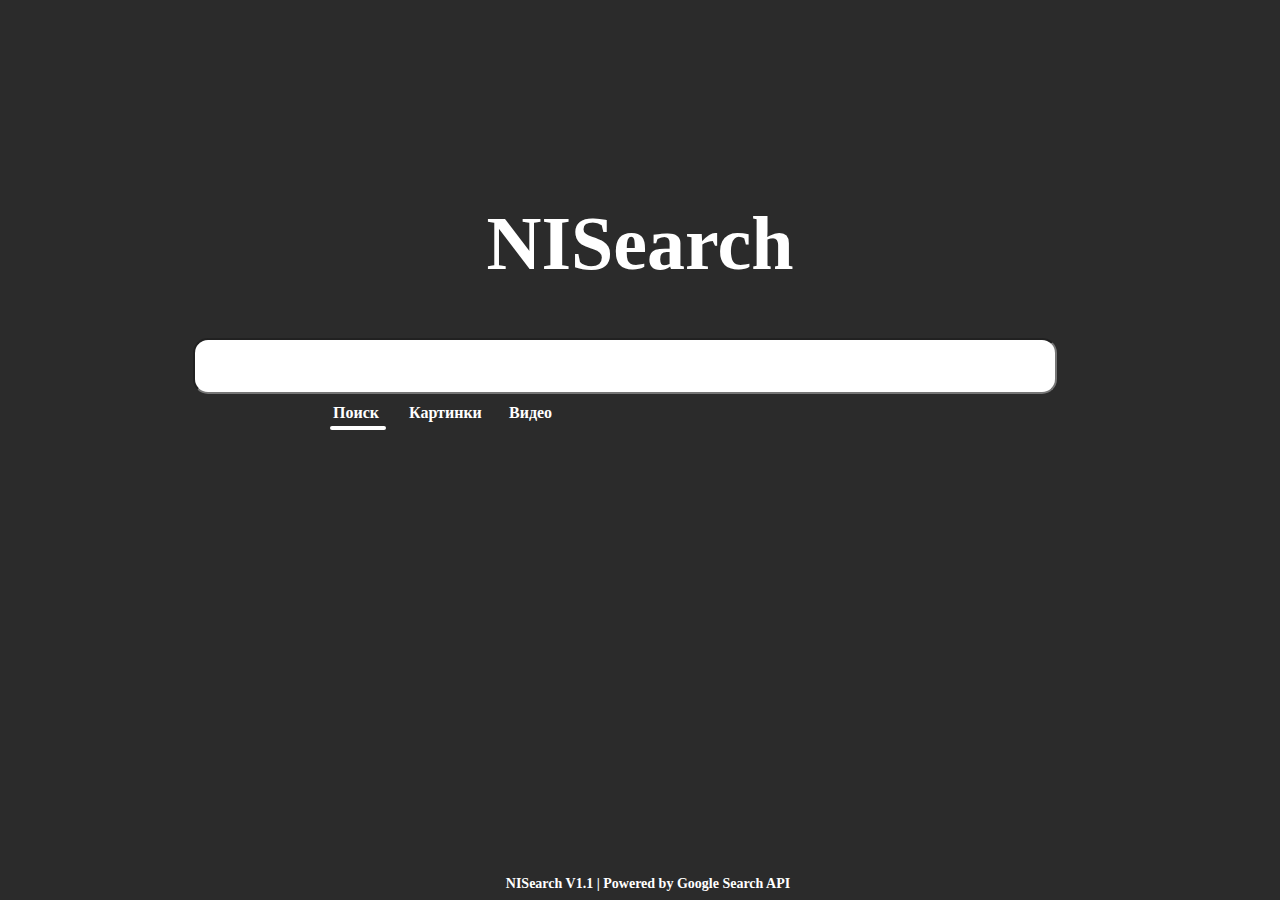
<file: src/main/resources/templates/index.html>
<!DOCTYPE html>
<html lang="en" xmlns:th="http://www.thymeleaf.org">
<head>
  <meta charset="UTF-8">
  <title>NISearch</title>
  <link rel="stylesheet" href="../static/index.css">
</head>
<style>
  h1 {
    color: #FFF;
    font-family: Inter;
    font-size: 76px;
    font-style: normal;
    font-weight: 700;
    line-height: normal;
    text-align: center;
    margin-top: 200px;
  }
  body {
    background: #2B2B2B;
  }
  form {
    display: flex;
    justify-content: center;
    align-items: center; /* Добавим выравнивание элементов по вертикали */
  }
  input {
    width: 800px;
    height: 50px;
    border-radius: 15px;
    background: #FFF;
    padding-left: 20px;
    padding-right: 40px; /* Установим отступ справа, чтобы сделать место для кнопки */
    font-family: Inter;
    font-size: 24px;
    font-style: normal;
  }
  button[type="submit"] {
    background-image: url(https://www.freeiconspng.com/uploads/search-icon-png-21.png); /* Путь к картинке находится в папке images */
    width: 30px; /* Установим желаемую ширину картинки кнопки */
    height: 30px; /* Установим желаемую высоту картинки кнопки */
    border: none; /* Уберем границу кнопки */
    background-color: transparent; /* Уберем фоновый цвет кнопки */
 /* Запретим повторение картинки */
    background-size: contain; /* Масштабируем картинку по размеру кнопки */
    position: relative; /* Позиционируем элемент */
    right: 50px; /* Смещаем кнопку вправо */
  }
  .footer {
    position: fixed;
    bottom: 0;
    left: 0;
    width: 100%;
    background-color: #2B2B2B;
    color: #FFF;
    font-family: Inter;
    font-size: 14px;
    font-weight: 600;
    padding: 8px;
    text-align: center;
  }
</style>
<body>
<h1 th:href="@{../}">NISearch</h1>
<form th:action="@{/search}" method="get" id="searchForm"> <!-- Use method="get" -->
  <input type="text" class="search-input" name="query">
  <button type="submit" class="search-button"></button>
</form>
<a id="sitesButton" onclick="switchSearchMode('sites')" class="button" style="
    margin-top: 10px;
    position: absolute;
    color: #FFF;
    font-family: Inter;
    font-size: 16px;
    font-style: normal;
    font-weight: 600;
    line-height: normal;
    text-align: center;
    margin-left: 325px;
    text-decoration: none;
">Поиск</a>
<a id="imagesButton" onclick="switchSearchMode('images')" class="button" style="
    margin-top: 10px;
    position: absolute;
    color: #FFF;
    font-family: Inter;
    font-size: 16px;
    font-style: normal;
    font-weight: 600;
    line-height: normal;
    text-align: center;
    margin-left: 401px;
    text-decoration: none;
">Картинки</a>
<a id="videosButton" onclick="switchSearchMode('videos')" class="button" style="
    margin-top: 10px;
    position: absolute;
    color: #FFF;
    font-family: Inter;
    font-size: 16px;
    font-style: normal;
    font-weight: 600;
    line-height: normal;
    text-align: center;
    margin-left: 501px;
    text-decoration: none;
">Видео</a>
<div id="indicator" style="
    margin-top: 32px;
    position: absolute;
    background-color: #FFFFFF;
    height: 4px;
    border-radius: 2px;
    width: 56px;
    margin-left: 322px;
"></div>

<div class="footer">
  NISearch V1.1 | Powered by Google Search API
</div>

<script>
  function goToHome() {
    window.location.href = "/";
  }

  function switchSearchMode(mode) {
    if (mode === 'sites') {

      document.getElementById('imagesButton').style.color = '#FFF'; // Выбираем белый цвет для неактивной кнопки
      document.getElementById('searchForm').action = '/search'; // Устанавливаем action для формы поиска сайтов
      document.getElementById('indicator').style.marginLeft = '322px'; // Перемещаем индикатор под кнопку "Поиск"
      document.getElementById('indicator').style.width = '56px'; // Перемещаем индикатор под кнопку "Картинки"
    } else if (mode === 'images') {
      document.getElementById('sitesButton').style.color = '#FFF'; // Выбираем белый цвет для неактивной кнопки

      document.getElementById('searchForm').action = '/images'; // Устанавливаем action для формы поиска картинок
      document.getElementById('indicator').style.marginLeft = '398px'; // Перемещаем индикатор под кнопку "Картинки"
      document.getElementById('indicator').style.width = '83px'; // Перемещаем индикатор под кнопку "Картинки"
    } else if (mode === 'videos') {
      document.getElementById('sitesButton').style.color = '#FFF'; // Выбираем белый цвет для неактивной кнопки

      document.getElementById('searchForm').action = '/videos'; // Устанавливаем action для формы поиска картинок
      document.getElementById('indicator').style.marginLeft = '498px'; // Перемещаем индикатор под кнопку "Картинки"
      document.getElementById('indicator').style.width = '56px'; // Перемещаем индикатор под кнопку "Картинки"
    }
  }
</script>

</body>
</html>
</file>
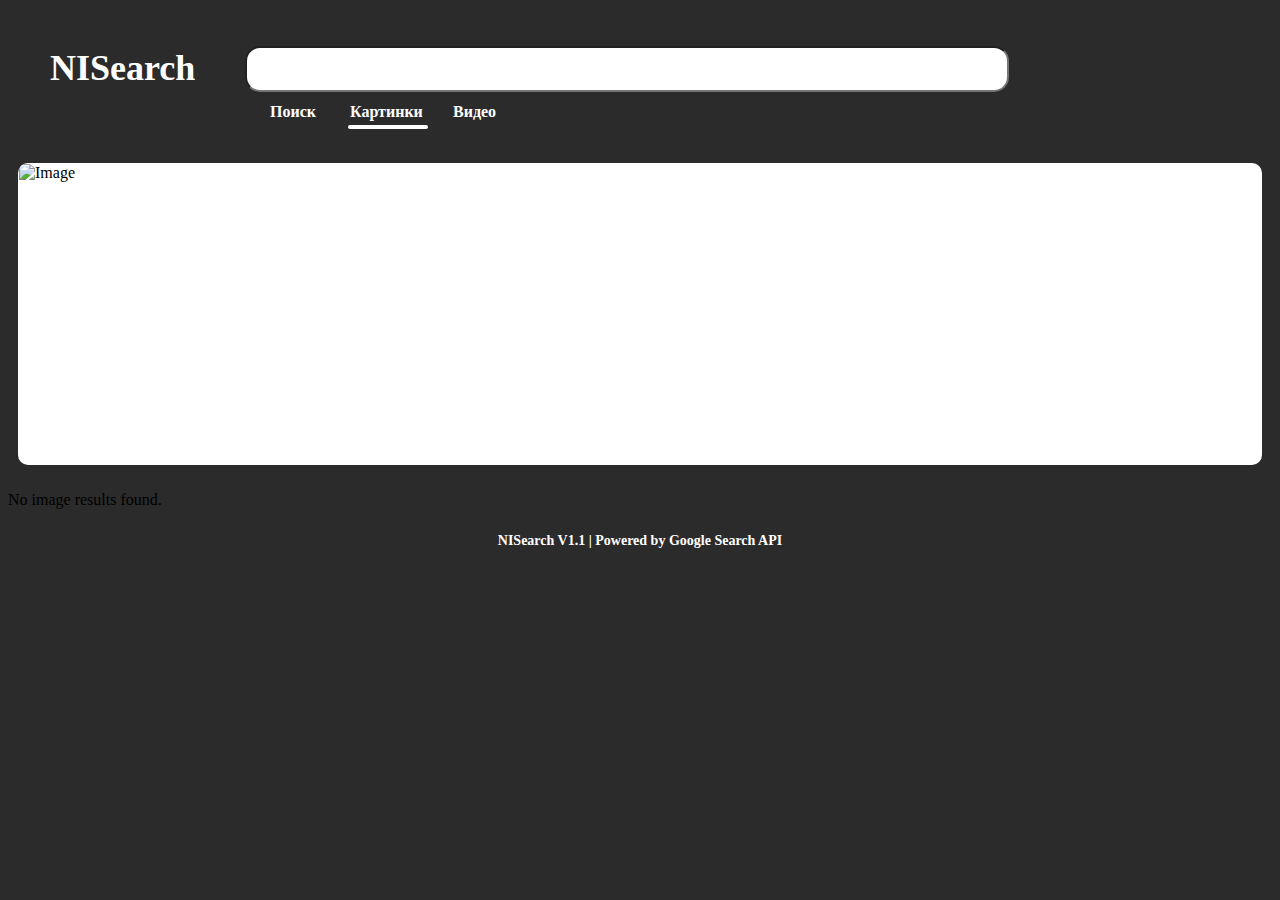
<file: src/main/resources/templates/image_results.html>
<!DOCTYPE html>
<html lang="en" xmlns:th="http://www.thymeleaf.org">
<head>
  <meta charset="UTF-8">
  <title>Image Search Results</title>
  <style>
    body {
      background: #2B2B2B;
    }
    .search-tab {
      position: fixed; /* Делаем панель поиска фиксированной */
      top: 0; /* Прикрепляем панель поиска к верху экрана */
      left: 0; /* Выравниваем панель поиска слева */
      right: 0; /* Выравниваем панель поиска справа */
      z-index: 999; /* Устанавливаем z-index для обеспечения правильного отображения поверх остальных элементов */
      width: 100vw;
      height: 145px;
      background: #2B2B2B;
    }
    /* Add your custom CSS styling here */
    .image-results {
      padding-top: 145px;
      display: flex;
      flex-wrap: wrap;
    }

    .image-results table {
      width: 100%;
      border-spacing: 10px;
    }

    .image-results td {
      width: 25%; /* Каждая ячейка таблицы будет содержать 25% от ширины контейнера (4 столбца) */
      height: 300px; /* Задаем высоту контейнера для картинки */
      overflow: hidden; /* Скрыть выходящие за границы изображения части */
      background-color: #FFFFFF;
      border-radius: 10px;
    }

    .image-results img {
      width: 100%;
      height: 100%;
      object-fit:scale-down;
      /* Растянуть изображение по размеру контейнера, обрезая лишнее */
      object-position: center; /* Центрировать содержимое по горизонтали и вертикали */
      display: block;
    }
    .search-form {
      display: flex;
      justify-content: left;
      align-items: center;
      padding-top: 15px; /* Добавим небольшой отступ сверху для элементов поиска */
      background-color: #2B2B2B; /* Зададим фон для .search-form, чтобы она была видна под панелью поиска */
    }
    input {
      width: 700px;
      height: 40px;
      border-radius: 15px;
      background: #FFF;
      padding-left: 20px;
      padding-right: 40px; /* Установим отступ справа, чтобы сделать место для кнопки */
      font-family: Inter;
      font-size: 24px;
      font-style: normal;
    }
    button[type="submit"] {
      background-image: url(https://www.freeiconspng.com/uploads/search-icon-png-21.png); /* Путь к картинке находится в папке images */
      width: 20px; /* Установим желаемую ширину картинки кнопки */
      height: 20px; /* Установим желаемую высоту картинки кнопки */
      border: none; /* Уберем границу кнопки */
      background-color: transparent; /* Уберем фоновый цвет кнопки */
      /* Запретим повторение картинки */
      background-size: contain; /* Масштабируем картинку по размеру кнопки */
      position: relative; /* Позиционируем элемент */
      right: 40px; /* Смещаем кнопку вправо */
    }
    h1 {
      color: #FFF;
      font-family: Inter;
      font-size: 36px;
      font-style: normal;
      font-weight: 700;
      line-height: normal;
      text-align: center;
      margin-top: 30px;
    }
    .footer {
      bottom: 0;
      left: 0;
      width: auto; /* Замените значение "width" на "auto" */
      background-color: #2B2B2B;
      color: #FFF;
      font-family: Inter;
      font-size: 14px;
      font-weight: 600;
      padding: 8px;
      text-align: center;
    }
    p {
      font-family: Inter;
    }
    a {
      font-family: Inter;
    }
  </style>
</head>
<body>
<div class="search-tab">
  <div style="margin-top: 10px; margin-bottom: 10px;" class="search-form">
    <h1 style="margin-top: 22px; margin-right: 50px; margin-left: 50px; cursor: pointer;" onclick="goToHome()">NISearch</h1>

    <script>
      function goToHome() {
        window.location.href = "/";
      }
    </script>
    <form th:action="@{/images}" method="get">
      <!-- Display the query in the search input field -->
      <input type="text" name="query" th:value="${query}" />
      <button type="submit" class="search-button"></button>
    </form>
  </div>
  <a th:href="@{/search(query=${query})}" class="button" style="
    margin-top: -20px;
    position: absolute;
    color: #FFF;
    font-family: Inter;
    font-size: 16px;
    font-style: normal;
    font-weight: 600;
    line-height: normal;
    text-align: center;
    margin-left: 270px;
    text-decoration: none;
">Поиск</a>
  <a th:href="@{/images(query=${query})}" class="button" style="
    margin-top: -20px;
    position: absolute;
    color: #FFF;
    font-family: Inter;
    font-size: 16px;
    font-style: normal;
    font-weight: 600;
    line-height: normal;
    text-align: center;
    margin-left: 350px;
    text-decoration: none;
">Картинки</a>
  <a th:href="@{/videos(query=${query})}" class="button" style="
    margin-top: -20px;
    position: absolute;
    color: #FFF;
    font-family: Inter;
    font-size: 16px;
    font-style: normal;
    font-weight: 600;
    line-height: normal;
    text-align: center;
    margin-left: 453px;
    text-decoration: none;
">Видео</a>
  <div style="
    margin-top: 2px;
    position: absolute;
    background-color: #FFFFFF;
    height: 4px;
    border-radius: 2px;
    width: 80px;
    margin-left: 348px;
"></div>

</div>
<div class="image-results">
  <table>
    <tbody>
    <tr th:each="row : ${imageRows}"> <!-- Разделяем список результатов на строки -->
      <td th:each="imageResult : ${row}">
        <img th:src="${imageResult.imageUrl}" alt="Image" />
      </td>
    </tr>
    </tbody>
  </table>
  <p th:unless="${imageRows}">No image results found.</p>
</div>

<div class="footer">
  NISearch V1.1 | Powered by Google Search API
</div>

</body>
</html>
</file>
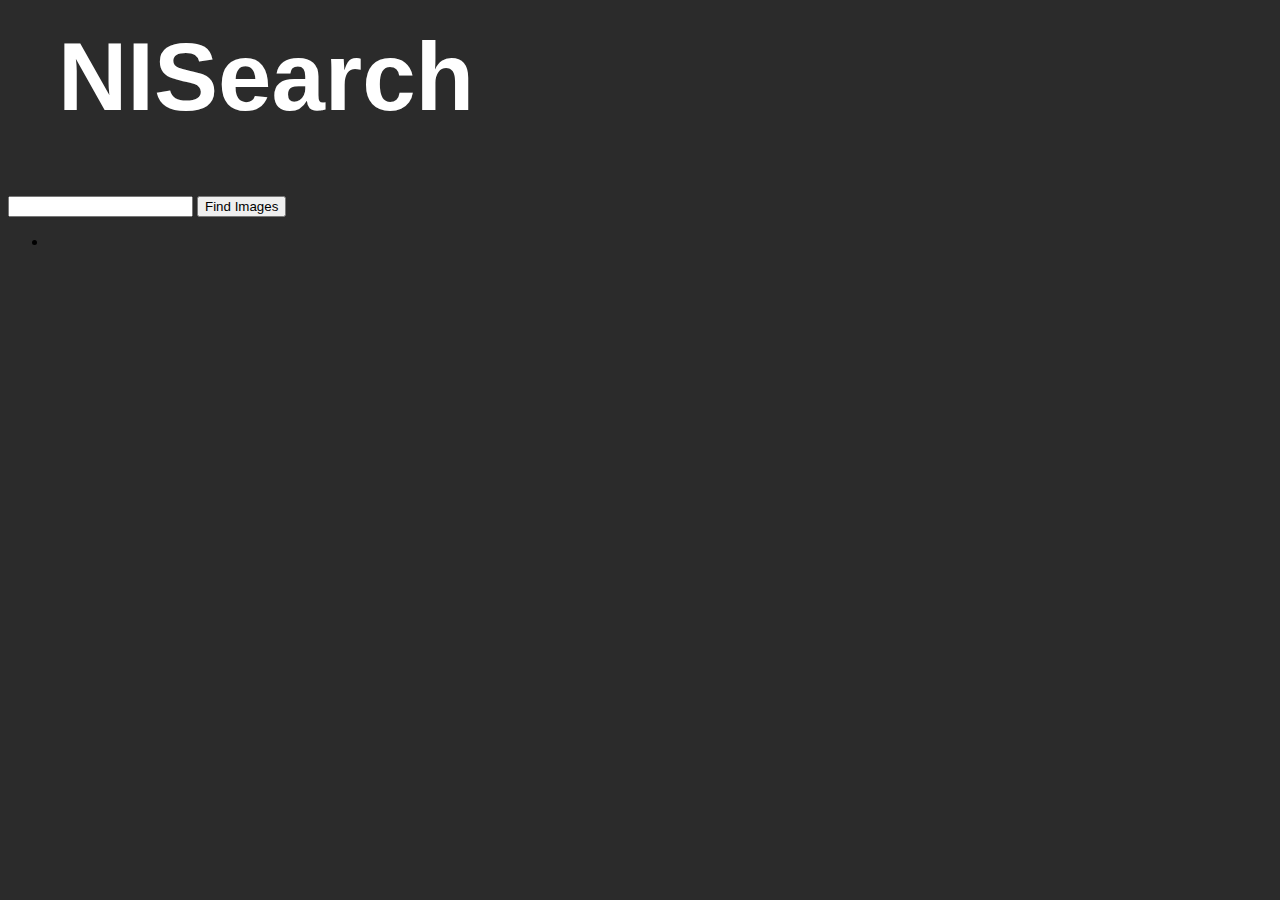
<file: src/main/resources/templates/image_search.html>
<!-- image_search.html -->
<!DOCTYPE html>
<html lang="en" xmlns:th="http://www.thymeleaf.org">
<head>
  <meta charset="UTF-8">
  <title>Image Search</title>
  <link rel="stylesheet" href="../static/index.css">
</head>
<body>
<div class="search-tab">
  <div style="margin-top: 10px;margin-bottom: 10px;" class="search-form">
    <h1 style="margin-top: 22px;margin-right: 50px;margin-left: 50px;">NISearch</h1>
    <form th:action="@{/images}" method="post">
      <input type="text" name="query" th:value="${query}" />
      <button type="submit">Find Images</button>
    </form>
  </div>
</div>
<ul class="results-list">
  <li th:each="result : ${results}" class="result-item">
    <div>
      <img th:src="${result.imageUrl}" alt="" class="result-image">
      <p class="result-snippet" th:text="${result.imageAltText}"></p>
    </div>
  </li>
</ul>
</body>
</html>
</file>
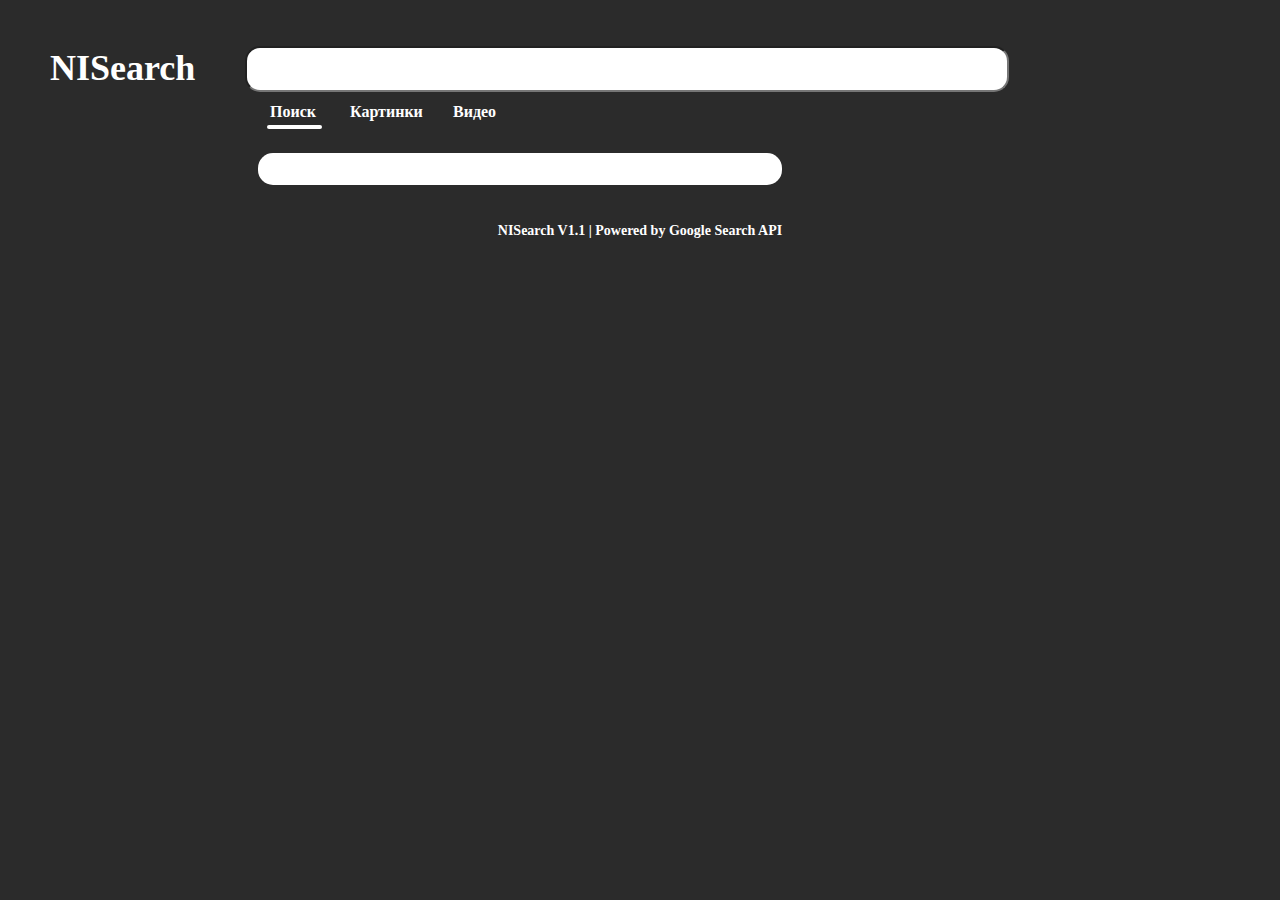
<file: src/main/resources/templates/results.html>
<!DOCTYPE html>
<html lang="en" xmlns:th="http://www.thymeleaf.org">
<head>
  <meta charset="UTF-8">
  <title>Search Results</title>
</head>
<style>
  h1 {
    color: #FFF;
    font-family: Inter;
    font-size: 36px;
    font-style: normal;
    font-weight: 700;
    line-height: normal;
    text-align: center;
    margin-top: 30px;
  }

  body {
    background: #2B2B2B;
  }

  .search-tab {
    position: fixed; /* Делаем панель поиска фиксированной */
    top: 0; /* Прикрепляем панель поиска к верху экрана */
    left: 0; /* Выравниваем панель поиска слева */
    right: 0; /* Выравниваем панель поиска справа */
    z-index: 999; /* Устанавливаем z-index для обеспечения правильного отображения поверх остальных элементов */
    width: 100vw;
    height: 145px;
    background: #2B2B2B;
  }


  .results-list {
    padding-top: 145px;
    list-style: none;
    margin: 0;
    padding-left: 250px;
    padding-right: 490px;
  }

  .result-item {
    margin-bottom: 30px;
    padding: 15px;
    background: #FFF;
    border-radius: 15px;
  }

  .result-title {
    color: #007BFF;
    font-size: 20px;
    font-weight: 600;
    margin-bottom: -5px;
    margin-top: 4px;
    text-decoration: none;
  }

  .result-link {
    color: #91b1d4;
    text-decoration: none;
    font-size: 14px;
  }

  .result-snippet {
    margin-top: -5px;
    color: #6C757D;
    font-size: 14px;
    font-weight: 550;
  }
  .search-form {
    display: flex;
    justify-content: left;
    align-items: center;
    padding-top: 15px; /* Добавим небольшой отступ сверху для элементов поиска */
    background-color: #2B2B2B; /* Зададим фон для .search-form, чтобы она была видна под панелью поиска */
  }
  input {
    width: 700px;
    height: 40px;
    border-radius: 15px;
    background: #FFF;
    padding-left: 20px;
    padding-right: 40px; /* Установим отступ справа, чтобы сделать место для кнопки */
    font-family: Inter;
    font-size: 24px;
    font-style: normal;
  }
  button[type="submit"] {
    background-image: url(https://www.freeiconspng.com/uploads/search-icon-png-21.png); /* Путь к картинке находится в папке images */
    width: 20px; /* Установим желаемую ширину картинки кнопки */
    height: 20px; /* Установим желаемую высоту картинки кнопки */
    border: none; /* Уберем границу кнопки */
    background-color: transparent; /* Уберем фоновый цвет кнопки */
    /* Запретим повторение картинки */
    background-size: contain; /* Масштабируем картинку по размеру кнопки */
    position: relative; /* Позиционируем элемент */
    right: 40px; /* Смещаем кнопку вправо */
  }
  .footer {
    bottom: 0;
    left: 0;
    width: auto; /* Замените значение "width" на "auto" */
    background-color: #2B2B2B;
    color: #FFF;
    font-family: Inter;
    font-size: 14px;
    font-weight: 600;
    padding: 8px;
    text-align: center;
  }
  a {
    font-family: Inter;
  }
  p {
    font-family: Inter;
  }
</style>
<body>


<div class="search-tab">
<div style="margin-top: 10px; margin-bottom: 10px;" class="search-form">
  <h1 style="margin-top: 22px; margin-right: 50px; margin-left: 50px; cursor: pointer;" onclick="goToHome()">NISearch</h1>

  <script>
    function goToHome() {
      window.location.href = "/";
    }
  </script>

  <form th:action="@{/search}" method="get">
    <!-- Display the query in the search input field -->
    <input type="text" class="search-input" name="query" th:value="${query}">
    <button type="submit" class="search-button"></button>
  </form>
</div>
  <a th:href="@{/search(query=${query})}" class="button" style="
    margin-top: -20px;
    position: absolute;
    color: #FFF;
    font-family: Inter;
    font-size: 16px;
    font-style: normal;
    font-weight: 600;
    line-height: normal;
    text-align: center;
    margin-left: 270px;
    text-decoration: none;
">Поиск</a>
  <a th:href="@{/images(query=${query})}" class="button" style="
    margin-top: -20px;
    position: absolute;
    color: #FFF;
    font-family: Inter;
    font-size: 16px;
    font-style: normal;
    font-weight: 600;
    line-height: normal;
    text-align: center;
    margin-left: 350px;
    text-decoration: none;
">Картинки</a>
  <a th:href="@{/videos(query=${query})}" class="button" style="
    margin-top: -20px;
    position: absolute;
    color: #FFF;
    font-family: Inter;
    font-size: 16px;
    font-style: normal;
    font-weight: 600;
    line-height: normal;
    text-align: center;
    margin-left: 453px;
    text-decoration: none;
">Видео</a>
  <div style="
    margin-top: 2px;
    position: absolute;
    background-color: #FFFFFF;
    height: 4px;
    border-radius: 2px;
    width: 55px;
    margin-left: 267px;
"></div>
</div>
<ul class="results-list">
  <li th:each="result : ${results}" class="result-item">
    <div>
      <p style="margin-top: 5px;">
        <a class="result-title" th:href="${result.link}" th:text="${result.title}"></a>
      </p>
      <p style="margin-top: -14px;">
        <a class="result-link" th:href="${result.link}" th:text="${result.link}"></a>
      </p>
      <p class="result-snippet" style="margin-top: 10px;" th:text="${result.snippet}"></p>
    </div>
  </li>
</ul>

<div class="footer">
  NISearch V1.1 | Powered by Google Search API
</div>



</body>
</html>
</file>
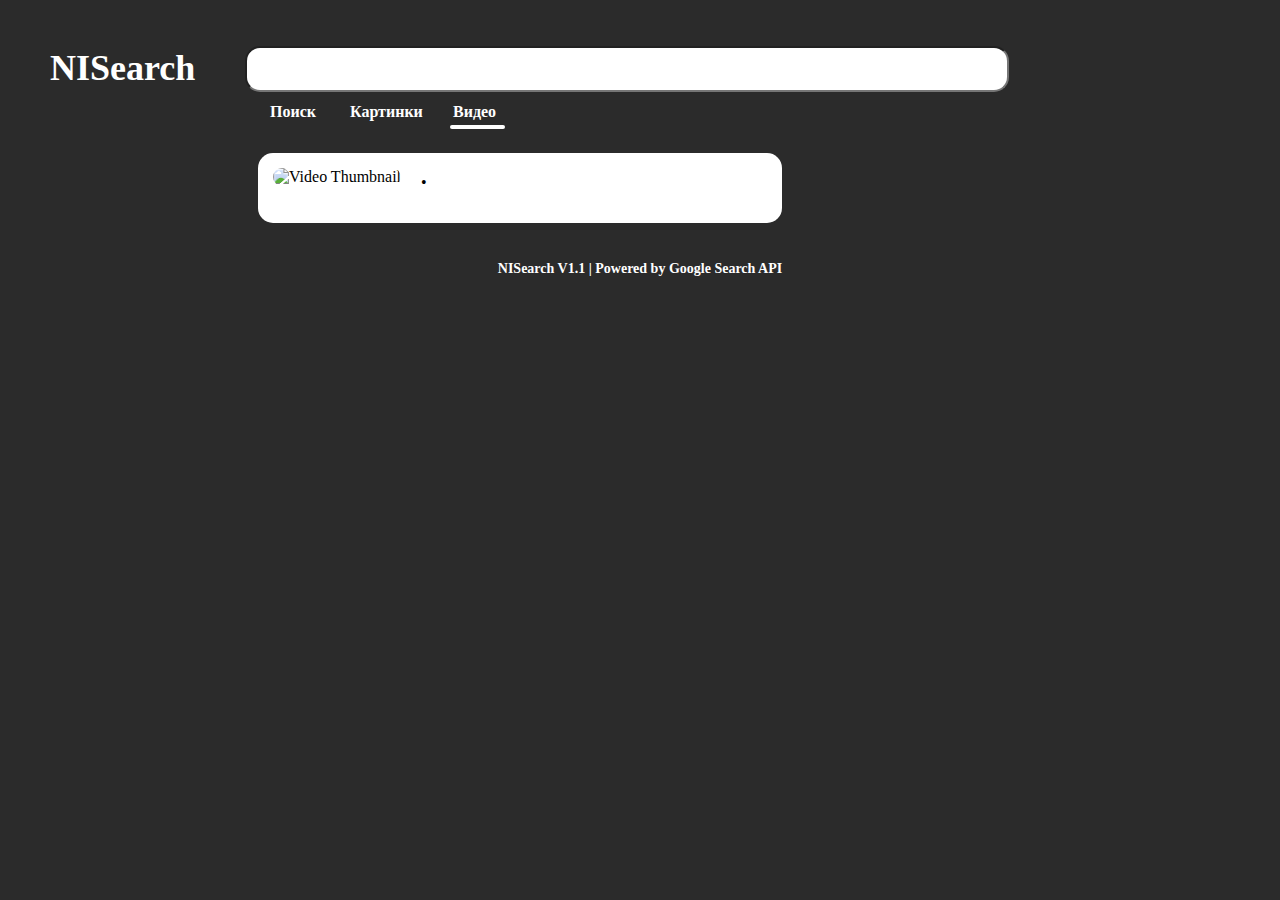
<file: src/main/resources/templates/video_results.html>
<!DOCTYPE html>
<html lang="en" xmlns:th="http://www.thymeleaf.org">
<head>
  <meta charset="UTF-8">
  <title>Video Search Results</title>
</head>

<style>
  body {
    background: #2B2B2B;
  }
  .search-tab {
    position: fixed; /* Делаем панель поиска фиксированной */
    top: 0; /* Прикрепляем панель поиска к верху экрана */
    left: 0; /* Выравниваем панель поиска слева */
    right: 0; /* Выравниваем панель поиска справа */
    z-index: 999; /* Устанавливаем z-index для обеспечения правильного отображения поверх остальных элементов */
    width: 100vw;
    height: 145px;
    background: #2B2B2B;
  }
  .search-form {
    display: flex;
    justify-content: left;
    align-items: center;
    padding-top: 15px; /* Добавим небольшой отступ сверху для элементов поиска */
    background-color: #2B2B2B; /* Зададим фон для .search-form, чтобы она была видна под панелью поиска */
  }
  input {
    width: 700px;
    height: 40px;
    border-radius: 15px;
    background: #FFF;
    padding-left: 20px;
    padding-right: 40px; /* Установим отступ справа, чтобы сделать место для кнопки */
    font-family: Inter;
    font-size: 24px;
    font-style: normal;
  }
  button[type="submit"] {
    background-image: url(https://www.freeiconspng.com/uploads/search-icon-png-21.png); /* Путь к картинке находится в папке images */
    width: 20px; /* Установим желаемую ширину картинки кнопки */
    height: 20px; /* Установим желаемую высоту картинки кнопки */
    border: none; /* Уберем границу кнопки */
    background-color: transparent; /* Уберем фоновый цвет кнопки */
    /* Запретим повторение картинки */
    background-size: contain; /* Масштабируем картинку по размеру кнопки */
    position: relative; /* Позиционируем элемент */
    right: 40px; /* Смещаем кнопку вправо */
  }
  h1 {
    color: #FFF;
    font-family: Inter;
    font-size: 36px;
    font-style: normal;
    font-weight: 700;
    line-height: normal;
    text-align: center;
    margin-top: 30px;
  }
  .footer {
    bottom: 0;
    left: 0;
    width: auto; /* Замените значение "width" на "auto" */
    background-color: #2B2B2B;
    color: #FFF;
    font-family: Inter;
    font-size: 14px;
    font-weight: 600;
    padding: 8px;
    text-align: center;
  }

  .result-item {
    margin-bottom: 30px;
    padding: 15px;
    background: #FFF;
    border-radius: 15px;
  }

  .result-title {
    color: #007BFF;
    font-size: 20px;
    font-weight: 600;
    margin-bottom: -5px;
    margin-top: 5px;
    text-decoration: none;
  }
  .results-list {
    padding-top: 145px;
    list-style: none;
    margin: 0;
    padding-left: 250px;
    padding-right: 490px;
  }
  .footer {
    bottom: 0;
    left: 0;
    width: auto; /* Замените значение "width" на "auto" */
    background-color: #2B2B2B;
    color: #FFF;
    font-family: Inter;
    font-size: 14px;
    font-weight: 600;
    padding: 8px;
    text-align: center;
  }
  .thumbnail {
    border-radius: 15px;
  }
  .channel-title {
    color: #91b1d4;
    font-size: 14px;
  }
  .published-at {
    color: #91b1d4;
    font-size: 14px;
  }
  .result-snippet {
    color: #6C757D;
  }
  p {
    font-family: Inter;
  }
  a {
    font-family: Inter;
  }
</style>

<body>
<div class="search-tab">
  <div style="margin-top: 10px; margin-bottom: 10px;" class="search-form">
    <h1 style="margin-top: 22px; margin-right: 50px; margin-left: 50px; cursor: pointer;" onclick="goToHome()">NISearch</h1>

    <script>
      function goToHome() {
        window.location.href = "/";
      }
    </script>
    <form th:action="@{/videos}" method="get">
      <!-- Display the query in the search input field -->
      <input type="text" name="query" th:value="${query}" />
      <button type="submit" class="search-button"></button>
    </form>
  </div>
  <a th:href="@{/search(query=${query})}" class="button" style="
    margin-top: -20px;
    position: absolute;
    color: #FFF;
    font-family: Inter;
    font-size: 16px;
    font-style: normal;
    font-weight: 600;
    line-height: normal;
    text-align: center;
    margin-left: 270px;
    text-decoration: none;
">Поиск</a>
  <a th:href="@{/images(query=${query})}" class="button" style="
    margin-top: -20px;
    position: absolute;
    color: #FFF;
    font-family: Inter;
    font-size: 16px;
    font-style: normal;
    font-weight: 600;
    line-height: normal;
    text-align: center;
    margin-left: 350px;
    text-decoration: none;
">Картинки</a>
  <a th:href="@{/videos(query=${query})}" class="button" style="
    margin-top: -20px;
    position: absolute;
    color: #FFF;
    font-family: Inter;
    font-size: 16px;
    font-style: normal;
    font-weight: 600;
    line-height: normal;
    text-align: center;
    margin-left: 453px;
    text-decoration: none;
">Видео</a>
  <div style="
    margin-top: 2px;
    position: absolute;
    background-color: #FFFFFF;
    height: 4px;
    border-radius: 2px;
    width: 55px;
    margin-left: 450px;
"></div>
</div>
<ul class="results-list">
  <li th:each="result : ${results}" class="result-item">
    <div style="display: flex">
      <a class="thumbnail-link" th:href="${result.videoUrl}">
        <img width="150px" class="thumbnail" th:src="${result.thumbnailUrl}" alt="Video Thumbnail">
      </a>
      <div style="margin-left: 20px">
        <p style="margin-top: 5px;">
          <a class="result-title" th:href="${result.videoUrl}" th:text="${result.title}"></a>
        </p>
        <p style="margin-top: -10px;">
          <span class="channel-title" th:text="${result.channelTitle}"></span> •
          <span class="published-at" th:text="${result.publishedAt}"></span>
        </p>
        <p class="result-snippet" style="margin-top: 10px;" th:text="${result.description}"></p>
      </div>
    </div>
  </li>
</ul>
<div class="footer">
  NISearch V1.1 | Powered by Google Search API
</div>
</body>
</html>
</file>
<file: src/main/resources/static/index.css>
h1 {
    color: #FFF;
    font-family: Arial;
    font-size: 96px;
    font-style: normal;
    font-weight: 700;
    line-height: normal;
}
body {
    background: #2B2B2B;
}
</file>
